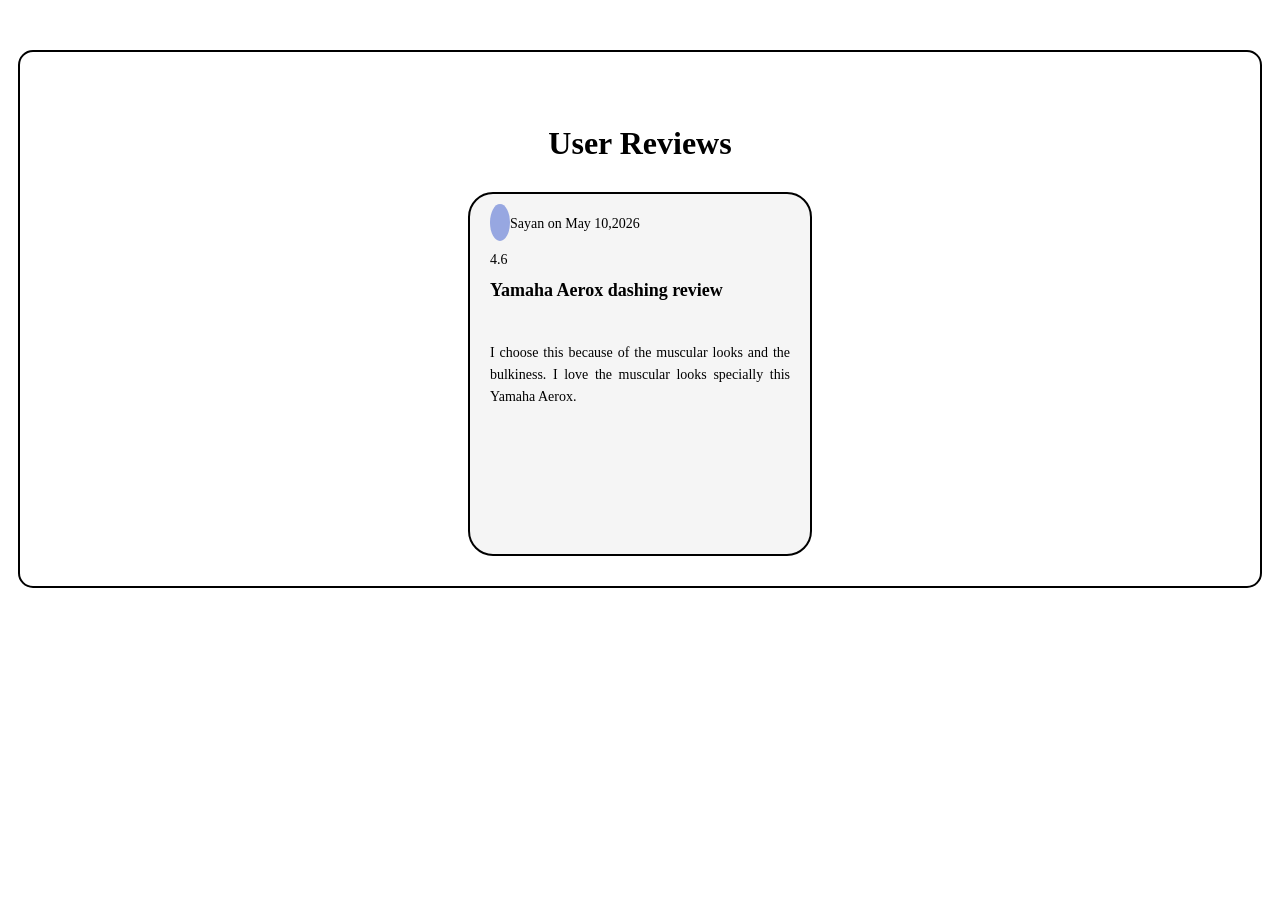
<file: index1.html>
<!DOCTYPE html>
<html lang="en">
<head>
    <meta charset="UTF-8">
    <meta name="viewport" content="width=device-width, initial-scale=1.0">
    <title>Document</title>
    <link rel="stylesheet" href="./style1.css">
</head>
<body>
   <div class="reviews" id="review">

    <h4>User Reviews</h4>

    <div class="review-container">

        <div class="reviewbox">

            <i class="fa-solid fa-s"
            style="height:35px;width:35px;background-color:rgb(151,167,225);
            padding:10px;border-radius:50%;color:white;"></i>

            <span>Sayan on May 10,2026</span><br><br>

            <span>4.6</span>
            <i class="fa-solid fa-star" style="color:gold;"></i>
            <i class="fa-solid fa-star" style="color:gold;"></i>

            <h6>Yamaha Aerox dashing review</h6>

            <p>
                I choose this because of the muscular looks and the bulkiness.
                I love the muscular looks specially this Yamaha Aerox.
            </p>

            <div class="review-icons">
                <i class="fa-solid fa-thumbs-up"></i>
                <i class="fa-solid fa-thumbs-down"></i>
                <i class="fa-solid fa-comment-dots"></i>
            </div>

        </div>

    </div>

</div>

</nav>
</body>
</html>
</file>
<file: style1.css>
.reviews{
    width: 95%;
    margin: 50px auto;
    border: 2px solid black;
    border-radius: 15px;
    padding: 30px 20px;
    background-color: white;
}

.reviews h4{
    text-align: center;
    font-size: 32px;
    margin-bottom: 30px;
}

.review-container{
    display: flex;
    justify-content: center;
    flex-wrap: wrap;
    gap: 25px;
}

.reviewbox{
    width: 300px;
    min-height: 320px;
    border: 2px solid black;
    border-radius: 25px;
    padding: 20px;
    background-color: whitesmoke;
}

.reviewbox span{
    font-size: 14px;
}

.reviewbox h6{
    margin-top: 12px;
    font-size: 18px;
}

.reviewbox p{
    text-align: justify;
    margin-top: 10px;
    font-size: 14px;
    line-height: 22px;
}

.review-icons{
    margin-top: 15px;
}

.review-icons i{
    margin-right: 15px;
    font-size: 18px;
    cursor: pointer;
}
</file>
